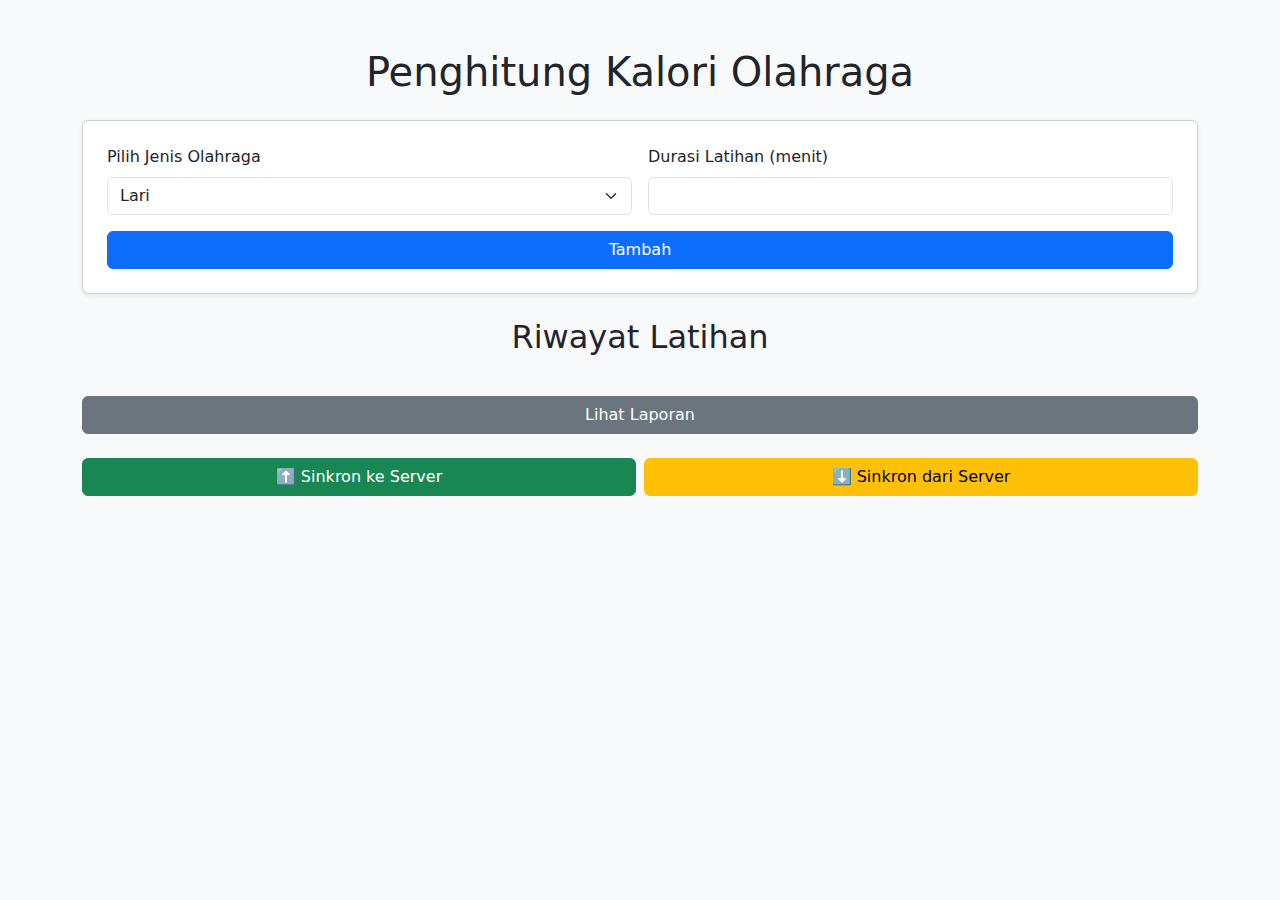
<file: kalori-fe/index.html>
<!DOCTYPE html>
<html lang="en">
<head>
    <meta charset="UTF-8">
    <meta name="viewport" content="width=device-width, initial-scale=1.0">
    <title>Penghitung Kalori Olahraga</title>
    <link href="https://cdn.jsdelivr.net/npm/bootstrap@5.3.0-alpha1/dist/css/bootstrap.min.css" rel="stylesheet">
    <script src="https://code.jquery.com/jquery-3.6.0.min.js"></script>
</head>
<body class="bg-light">

    <div class="container py-5">
        <h1 class="text-center mb-4">Penghitung Kalori Olahraga</h1>

        <!-- Form Input -->
        <div class="card shadow-sm p-4 mb-4">
            <form id="exercise-form" class="row g-3">
                <div class="col-md-6">
                    <label for="exercise-type" class="form-label">Pilih Jenis Olahraga</label>
                    <select id="exercise-type" name="exercise-type" class="form-select">
                        <option value="running">Lari</option>
                        <option value="cycling">Bersepeda</option>
                        <option value="swimming">Berenang</option>
                        <option value="walking">Berjalan</option>
                    </select>
                </div>
                <div class="col-md-6">
                    <label for="duration" class="form-label">Durasi Latihan (menit)</label>
                    <input type="number" id="duration" name="duration" min="1" class="form-control" required>
                </div>
                <div class="col-12">
                    <button id="submit-btn" type="submit" class="btn btn-primary w-100">Tambah</button>
                    <button id="cancel-btn" type="button" class="btn btn-secondary w-100 mt-2 d-none">Batal</button>
                </div>                
            </form>
        </div>

        
        <!-- Hasil Kalori -->
        <div id="calories-result" class="alert alert-info text-center d-none"></div>
        
        <!-- Riwayat Latihan -->
        <h2 class="text-center">Riwayat Latihan</h2>
        <ul id="history-list" class="list-group mt-3"></ul>
        
        <button id="view-report" class="btn btn-secondary w-100 mt-4" onclick="window.location.href='report.html';">Lihat Laporan</button>
        <!-- Tombol Sinkronisasi -->
        <div class="d-flex justify-content-between mb-4 mt-4">
            <button id="sync-to-server" class="btn btn-success w-50 me-2">⬆️ Sinkron ke Server</button>
            <button id="sync-from-server" class="btn btn-warning w-50">⬇️ Sinkron dari Server</button>
        </div>
    </div>

    <script src="https://cdn.jsdelivr.net/npm/bootstrap@5.3.0-alpha1/dist/js/bootstrap.bundle.min.js"></script>

    <script>
        // Inisialisasi IndexedDB
        let db;
        const request = indexedDB.open("ExerciseDB", 1);

        request.onerror = () => console.error("Gagal membuka database.");
        request.onsuccess = (event) => {
            db = event.target.result;
            displayHistory();
        };
        request.onupgradeneeded = (event) => {
            db = event.target.result;
            const objectStore = db.createObjectStore("exercises", { keyPath: "id", autoIncrement: true });
            objectStore.createIndex("type", "type", { unique: false });
            objectStore.createIndex("duration", "duration", { unique: false });
            objectStore.createIndex("calories", "calories", { unique: false });
        };

        // Fungsi menghitung kalori
        function calculateCalories(type, duration) {
            const caloriesPerMinute = { running: 10, cycling: 8, swimming: 11, walking: 4 };
            return caloriesPerMinute[type] * duration;
        }

        // Tambah data ke IndexedDB
        function addExercise(type, duration) {
            const calories = calculateCalories(type, duration);
            const transaction = db.transaction(["exercises"], "readwrite");
            const store = transaction.objectStore("exercises");
            const exercise = { type, duration, calories };

            const request = store.add(exercise);
            request.onsuccess = () => {
                showResult(`🔥 ${calories} kalori terbakar selama ${duration} menit ${type}.`);
                displayHistory();
            };
            request.onerror = () => console.error("Gagal menambahkan data.");
        }

        // Tampilkan hasil kalori
        function showResult(message) {
            const resultDiv = document.getElementById("calories-result");
            resultDiv.textContent = message;
            resultDiv.classList.remove("d-none");
        }

        // Tampilkan riwayat latihan
        function displayHistory() {
            const historyList = document.getElementById("history-list");
            historyList.innerHTML = "";
            const transaction = db.transaction(["exercises"], "readonly");
            const store = transaction.objectStore("exercises");

            store.openCursor().onsuccess = (event) => {
                const cursor = event.target.result;
                if (cursor) {
                    const item = cursor.value;
                    const listItem = document.createElement("li");
                    listItem.className = "list-group-item d-flex justify-content-between align-items-center";
                    listItem.innerHTML = `
                        ${item.type} - ${item.duration} menit - 🔥 ${item.calories} kalori
                        <button class="btn btn-sm btn-danger" onclick="deleteExercise(${item.id})">Hapus</button>
                    `;
                    historyList.appendChild(listItem);
                    cursor.continue();
                }
            };
        }

        // Hapus data latihan
        function deleteExercise(id) {
            const transaction = db.transaction(["exercises"], "readwrite");
            const store = transaction.objectStore("exercises");
            const request = store.delete(id);
            request.onsuccess = () => displayHistory();
            request.onerror = () => console.error("Gagal menghapus data.");
        }

        // Tangani submit form
        document.getElementById("exercise-form").addEventListener("submit", function (e) {
            e.preventDefault();
            const type = document.getElementById("exercise-type").value;
            const duration = parseInt(document.getElementById("duration").value);
            if (duration > 0) addExercise(type, duration);
            else alert("Durasi harus lebih dari 0.");
            this.reset();
            document.getElementById("calories-result").classList.add("d-none");
        });

        // 🔄 Fungsi Sinkron ke Server
        document.getElementById("sync-to-server").addEventListener("click", function() {
            const transaction = db.transaction(["exercises"], "readonly");
            const store = transaction.objectStore("exercises");
            const allData = [];

            store.openCursor().onsuccess = (event) => {
                const cursor = event.target.result;
                if (cursor) {
                    allData.push(cursor.value);
                    cursor.continue();
                } else {
                    // Kirim data ke API Laravel
                    $.ajax({
    url: "http://localhost:8000/api/exercises/sync",
    method: "POST",
    headers: { "Accept": "application/json" },
    contentType: "application/json",
    data: JSON.stringify(allData),
    success: () => alert("✅ Data berhasil disinkron ke server."),
    error: (xhr) => {
        console.error(xhr.responseText);
        alert("❌ Gagal sinkron ke server.");
    }
});

                }
            };
        });

        // 🔄 Fungsi Sinkron dari Server
        document.getElementById("sync-from-server").addEventListener("click", function() {
            $.ajax({
    url: "http://localhost:8000/api/exercises/sync",
    method: "GET",
    headers: { "Accept": "application/json" },
    success: (serverData) => {
        const transaction = db.transaction(["exercises"], "readwrite");
        const store = transaction.objectStore("exercises");

        serverData.forEach(item => {
            const { type, duration, calories } = item;
            store.put({ type, duration, calories });
        });

        transaction.oncomplete = () => {
            displayHistory();
            alert("✅ Data dari server berhasil disinkron.");
        };
        transaction.onerror = () => alert("❌ Gagal sinkron dari server.");
    },
    error: (xhr) => {
        console.error(xhr.responseText);
        alert("❌ Gagal sinkron dari server.");
    }
});

        });






</script>
</body>
</html>
</file>
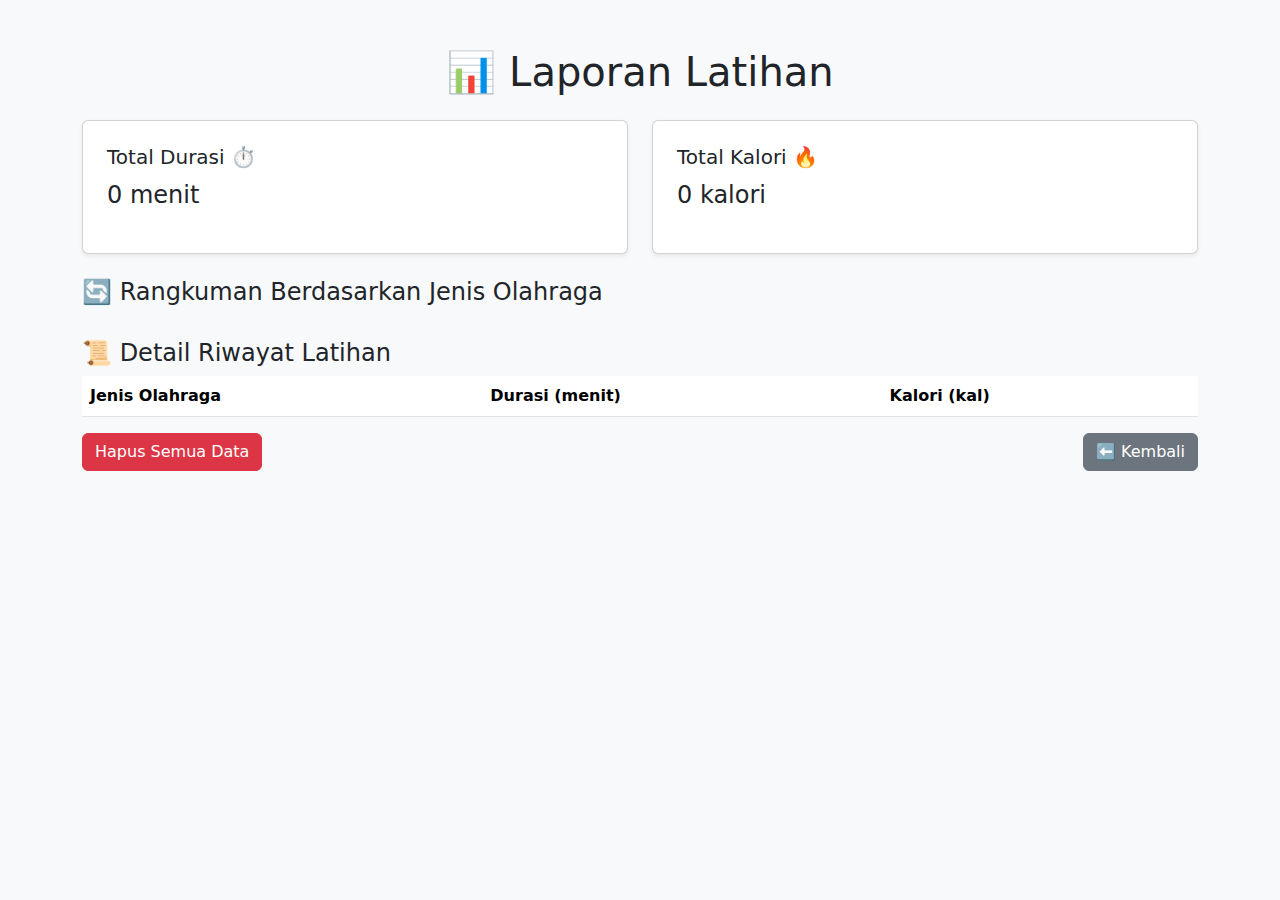
<file: kalori-fe/report.html>
<!DOCTYPE html>
<html lang="id">
<head>
    <meta charset="UTF-8">
    <meta name="viewport" content="width=device-width, initial-scale=1.0">
    <title>Laporan Latihan</title>
    <link href="https://cdn.jsdelivr.net/npm/bootstrap@5.3.0-alpha1/dist/css/bootstrap.min.css" rel="stylesheet">
</head>
<body class="bg-light">

    <div class="container py-5">
        <h1 class="text-center mb-4">📊 Laporan Latihan</h1>

        <div class="row mb-4">
            <div class="col-md-6">
                <div class="card shadow-sm p-4">
                    <h5>Total Durasi ⏱️</h5>
                    <p id="total-duration" class="fs-4">0 menit</p>
                </div>
            </div>
            <div class="col-md-6">
                <div class="card shadow-sm p-4">
                    <h5>Total Kalori 🔥</h5>
                    <p id="total-calories" class="fs-4">0 kalori</p>
                </div>
            </div>
        </div>

        <h4 class="mt-4">🔄 Rangkuman Berdasarkan Jenis Olahraga</h4>
        <ul id="summary-list" class="list-group mb-4"></ul>

        <h4 class="mt-4">📜 Detail Riwayat Latihan</h4>
        <table class="table table-striped">
            <thead>
                <tr>
                    <th>Jenis Olahraga</th>
                    <th>Durasi (menit)</th>
                    <th>Kalori (kal)</th>
                </tr>
            </thead>
            <tbody id="detail-table"></tbody>
        </table>

        <div class="d-flex justify-content-between">
            <button class="btn btn-danger" id="clear-history">Hapus Semua Data</button>
            <button class="btn btn-secondary" onclick="window.location.href='index.html';">⬅️ Kembali</button>
        </div>
    </div>

    <script>
        let db;
        const request = indexedDB.open("ExerciseDB", 1);

        request.onsuccess = (event) => {
            db = event.target.result;
            loadReport();
        };

        function loadReport() {
            let totalDuration = 0;
            let totalCalories = 0;
            const summary = {};

            const transaction = db.transaction(["exercises"], "readonly");
            const store = transaction.objectStore("exercises");

            store.openCursor().onsuccess = (event) => {
                const cursor = event.target.result;
                if (cursor) {
                    const { type, duration, calories } = cursor.value;
                    totalDuration += duration;
                    totalCalories += calories;

                    summary[type] = summary[type] || { duration: 0, calories: 0 };
                    summary[type].duration += duration;
                    summary[type].calories += calories;

                    const row = `<tr>
                        <td>${type}</td>
                        <td>${duration}</td>
                        <td>${calories}</td>
                    </tr>`;
                    document.getElementById("detail-table").innerHTML += row;
                    cursor.continue();
                } else {
                    document.getElementById("total-duration").textContent = `${totalDuration} menit`;
                    document.getElementById("total-calories").textContent = `${totalCalories} kalori`;

                    const summaryList = document.getElementById("summary-list");
                    for (const [type, data] of Object.entries(summary)) {
                        summaryList.innerHTML += `<li class="list-group-item">
                            ${type} - ${data.duration} menit - 🔥 ${data.calories} kalori
                        </li>`;
                    }
                }
            };
        }

        document.getElementById("clear-history").addEventListener("click", () => {
            if (confirm("Apakah Anda yakin ingin menghapus semua data?")) {
                const transaction = db.transaction(["exercises"], "readwrite");
                const store = transaction.objectStore("exercises");
                const request = store.clear();
                request.onsuccess = () => {
                    alert("Semua data berhasil dihapus.");
                    location.reload();
                };
            }
        });
    </script>
</body>
</html>
</file>
